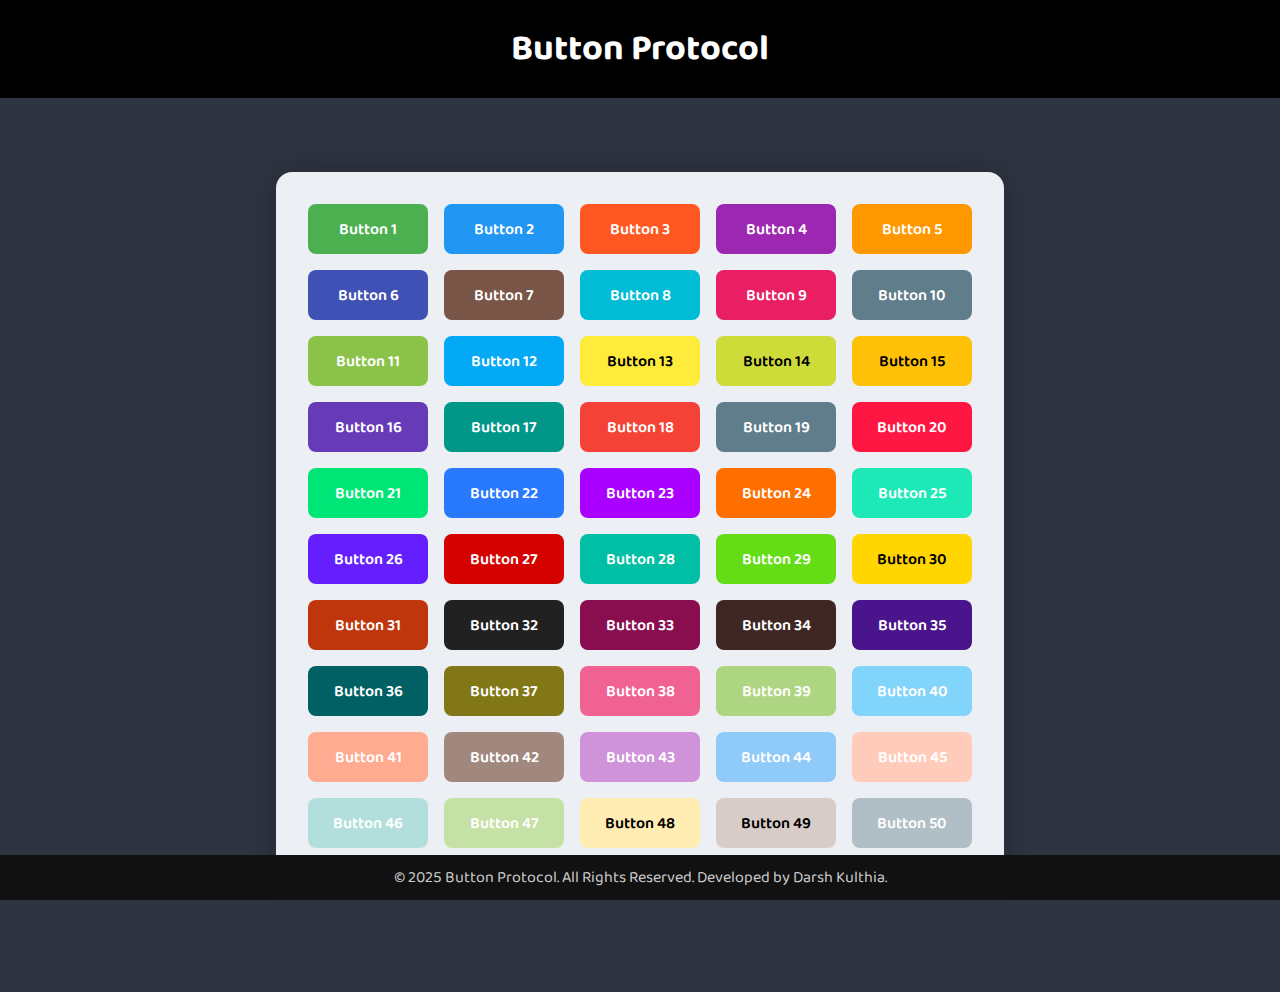
<file: Button Protocol/index.html>
<!DOCTYPE html>
<html lang="en">

<head>
  <meta charset="UTF-8">
  <title>Button Protocol</title>
  <link href="https://fonts.googleapis.com/css2?family=Baloo+2&display=swap" rel="stylesheet">
  <link rel="stylesheet" href="style.css">
</head>

<body>
  <header id="header">
    <h1>Button Protocol</h1>
  </header>
  <br>
  <br>

  <div class="button-grid">
    <button class="btn btn-1">Button 1</button>
    <button class="btn btn-2">Button 2</button>
    <button class="btn btn-3">Button 3</button>
    <button class="btn btn-4">Button 4</button>
    <button class="btn btn-5">Button 5</button>
    <button class="btn btn-6">Button 6</button>
    <button class="btn btn-7">Button 7</button>
    <button class="btn btn-8">Button 8</button>
    <button class="btn btn-9">Button 9</button>
    <button class="btn btn-10">Button 10</button>
    <button class="btn btn-11">Button 11</button>
    <button class="btn btn-12">Button 12</button>
    <button class="btn btn-13">Button 13</button>
    <button class="btn btn-14">Button 14</button>
    <button class="btn btn-15">Button 15</button>
    <button class="btn btn-16">Button 16</button>
    <button class="btn btn-17">Button 17</button>
    <button class="btn btn-18">Button 18</button>
    <button class="btn btn-19">Button 19</button>
    <button class="btn btn-20">Button 20</button>
    <button class="btn btn-21">Button 21</button>
    <button class="btn btn-22">Button 22</button>
    <button class="btn btn-23">Button 23</button>
    <button class="btn btn-24">Button 24</button>
    <button class="btn btn-25">Button 25</button>
    <button class="btn btn-26">Button 26</button>
    <button class="btn btn-27">Button 27</button>
    <button class="btn btn-28">Button 28</button>
    <button class="btn btn-29">Button 29</button>
    <button class="btn btn-30">Button 30</button>
    <button class="btn btn-31">Button 31</button>
    <button class="btn btn-32">Button 32</button>
    <button class="btn btn-33">Button 33</button>
    <button class="btn btn-34">Button 34</button>
    <button class="btn btn-35">Button 35</button>
    <button class="btn btn-36">Button 36</button>
    <button class="btn btn-37">Button 37</button>
    <button class="btn btn-38">Button 38</button>
    <button class="btn btn-39">Button 39</button>
    <button class="btn btn-40">Button 40</button>
    <button class="btn btn-41">Button 41</button>
    <button class="btn btn-42">Button 42</button>
    <button class="btn btn-43">Button 43</button>
    <button class="btn btn-44">Button 44</button>
    <button class="btn btn-45">Button 45</button>
    <button class="btn btn-46">Button 46</button>
    <button class="btn btn-47">Button 47</button>
    <button class="btn btn-48">Button 48</button>
    <button class="btn btn-49">Button 49</button>
    <button class="btn btn-50">Button 50</button>
  </div>

  <footer>© 2025 Button Protocol. All Rights Reserved. Developed by Darsh Kulthia.</footer>

</body>

</html>
</file>
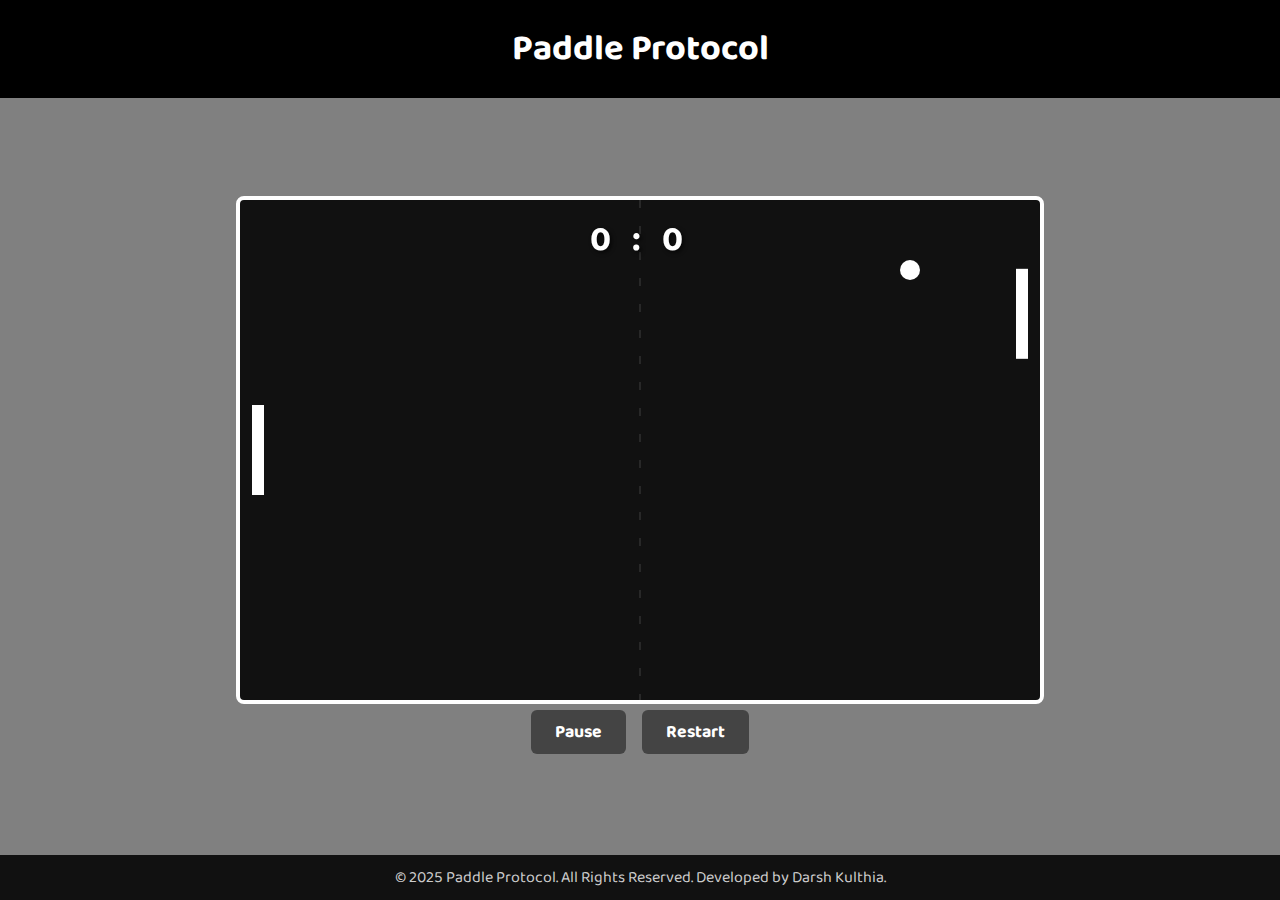
<file: Paddle Protocol/index.html>
<!DOCTYPE html>
<html lang="en">

<head>
  <meta charset="UTF-8" />
  <title>Paddle Protocol</title>
  <link rel="stylesheet" href="styles.css" />
  <link href="https://fonts.googleapis.com/css2?family=Baloo+2&display=swap" rel="stylesheet">
</head>

<body>
  <header class="game-header">
    <h1>Paddle Protocol</h1>
  </header>

  <div id="pong-container">
    <canvas id="pong" width="800" height="500"></canvas>
    <div id="scoreboard">
      <span id="player-score">0</span> : <span id="ai-score">0</span>
    </div>
    <div id="controls">
      <button id="pause-btn">Pause</button>
      <button id="restart-btn">Restart</button>
    </div>
    <div id="winner-message" class="hidden"></div>
  </div>
  <script src="pong.js"></script>
  <footer>
    &copy; 2025 Paddle Protocol. All Rights Reserved. Developed by Darsh Kulthia.
  </footer>
</body>

</html>
</file>
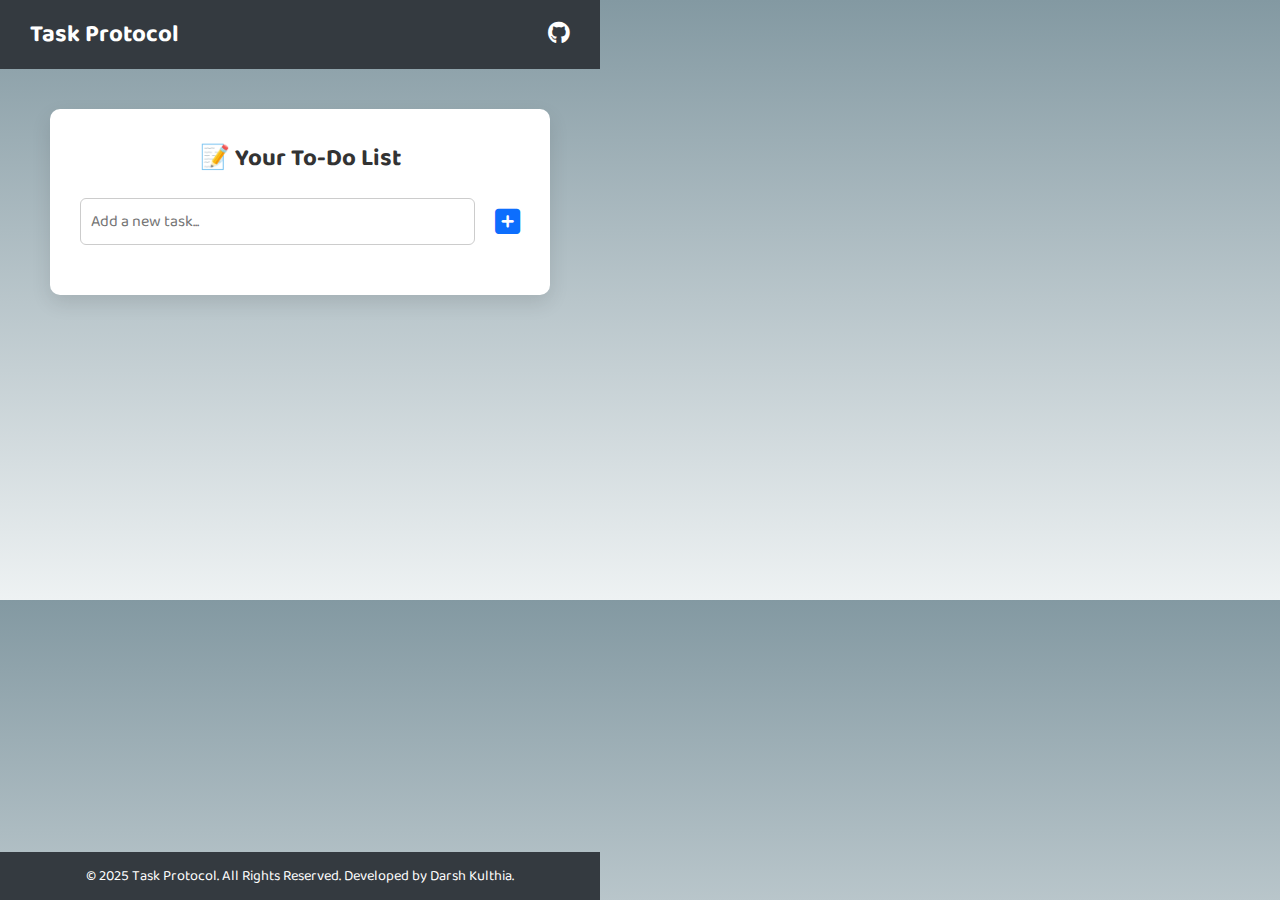
<file: Task Protocol/extension/popup.html>
<!DOCTYPE html>
<html lang="en">
<head>
  <meta charset="UTF-8" />
  <meta name="viewport" content="width=device-width, initial-scale=1.0" />
  <title>Task Protocol</title>
  <link href="https://fonts.googleapis.com/css2?family=Baloo+2&display=swap" rel="stylesheet">
  <link rel="stylesheet" href="https://cdnjs.cloudflare.com/ajax/libs/font-awesome/6.5.0/css/all.min.css" integrity="sha512-..." crossorigin="anonymous" referrerpolicy="no-referrer" />

  <link rel="stylesheet" href="popup.css" />
</head>
<body>
  <header>
    <h1>Task Protocol</h1>
    <a href="https://github.com/yourusername/yourrepo" target="_blank" title="GitHub Repo">
      <i class="fab fa-github"></i>
    </a>
  </header>
  <div class="container">
    <h2>📝 Your To-Do List</h2>
    <form id="todo-form">
      <input type="text" id="task-input" placeholder="Add a new task..." required />
      <i class="fa-solid fa-square-plus add-icon" title="Add Task"></i>
    </form>
    <ul id="task-list"></ul>
  </div>
  <footer>
    © 2025 Task Protocol. All Rights Reserved. Developed by Darsh Kulthia.
  </footer>
  <script defer src="popup.js"></script>
</body>
</html>
</file>
<file: Button Protocol/style.css>
body {
  margin: 0;
  padding: 2rem;
  background-color: #2e3440;
  font-family: "Baloo 2", cursive;
  display: flex;
  justify-content: center;
  align-items: center;
  min-height: 100vh;
}

header {
  background-color: black;
  position: absolute;
  top: 0;
  width: 100%;
  text-align: center;
  padding: 20px 20px;
  z-index: 1000;
}

header h1 {
  margin: 0;
  font-size: 36px;
  font-family: "Baloo 2", cursive;
  color: #fff;
}

.button-grid {
  display: grid;
  grid-template-columns: repeat(5, 1fr);
  gap: 1rem;
  padding: 2rem;
  background-color: #eceff4;
  border-radius: 1rem;
  box-shadow: 0 0 30px rgba(0, 0, 0, 0.2);
  max-width: 1000px;
  margin: 140px auto 80px auto;
}

footer {
  position: fixed;
  bottom: 0;
  left: 0;
  width: 100%;
  text-align: center;
  padding: 10px 0;
  background-color: #111;
  color: #ccc;
  font-size: 1rem;
  font-family: "Baloo 2", cursive;
}

.btn {
  position: relative;
  padding: 0.75rem 1.5rem;
  font-size: 1rem;
  font-weight: 600;
  font-family: "Baloo 2", cursive;
  color: white;
  border: none;
  border-radius: 0.5rem;
  cursor: pointer;
  overflow: hidden;
  transition: all 0.3s ease;
  min-width: 120px;
  min-height: 50px;
  text-align: center;
}

.btn::after {
  content: "";
  position: absolute;
  background: rgba(255, 255, 255, 0.3);
  border-radius: 50%;
  transform: scale(0);
  opacity: 0;
  pointer-events: none;
  transition: transform 0.5s, opacity 0.5s;
  top: 50%;
  left: 50%;
  transform: translate(-50%, -50%) scale(0);
}

.btn:active::after {
  transform: translate(-50%, -50%) scale(2.5);
  opacity: 1;
}

.btn:hover {
  transform: scale(1.05);
}
.btn:active {
  transform: scale(0.95);
}

.btn-1 {
  background: #4caf50;
}
.btn-2 {
  background: #2196f3;
}
.btn-3 {
  background: #ff5722;
}
.btn-4 {
  background: #9c27b0;
}
.btn-5 {
  background: #ff9800;
}
.btn-6 {
  background: #3f51b5;
}
.btn-7 {
  background: #795548;
}
.btn-8 {
  background: #00bcd4;
}
.btn-9 {
  background: #e91e63;
}
.btn-10 {
  background: #607d8b;
}

.btn-11 {
  background: #8bc34a;
}
.btn-12 {
  background: #03a9f4;
}
.btn-13 {
  background: #ffeb3b;
  color: #000;
}
.btn-14 {
  background: #cddc39;
  color: #000;
}
.btn-15 {
  background: #ffc107;
  color: #000;
}
.btn-16 {
  background: #673ab7;
}
.btn-17 {
  background: #009688;
}
.btn-18 {
  background: #f44336;
}
.btn-19 {
  background: #607d8b;
}
.btn-20 {
  background: #ff1744;
}
.btn-21 {
  background: #00e676;
}
.btn-22 {
  background: #2979ff;
}
.btn-23 {
  background: #aa00ff;
}
.btn-24 {
  background: #ff6f00;
}
.btn-25 {
  background: #1de9b6;
}
.btn-26 {
  background: #651fff;
}
.btn-27 {
  background: #d50000;
}
.btn-28 {
  background: #00bfa5;
}
.btn-29 {
  background: #64dd17;
}
.btn-30 {
  background: #ffd600;
  color: #000;
}
.btn-31 {
  background: #bf360c;
}
.btn-32 {
  background: #212121;
}
.btn-33 {
  background: #880e4f;
}
.btn-34 {
  background: #3e2723;
}
.btn-35 {
  background: #4a148c;
}
.btn-36 {
  background: #006064;
}
.btn-37 {
  background: #827717;
}
.btn-38 {
  background: #f06292;
}
.btn-39 {
  background: #aed581;
}
.btn-40 {
  background: #81d4fa;
}
.btn-41 {
  background: #ffab91;
}
.btn-42 {
  background: #a1887f;
}
.btn-43 {
  background: #ce93d8;
}
.btn-44 {
  background: #90caf9;
}
.btn-45 {
  background: #ffccbc;
}
.btn-46 {
  background: #b2dfdb;
}
.btn-47 {
  background: #c5e1a5;
}
.btn-48 {
  background: #ffecb3;
  color: #000;
}
.btn-49 {
  background: #d7ccc8;
  color: #000;
}
.btn-50 {
  background: #b0bec5;
}

.btn-1:hover {
  transform: scale(1.1);
}
.btn-1:active {
  transform: scale(0.95) rotate(-2deg);
}

.btn-2:hover {
  box-shadow: 0 0 15px #2196f3;
}
.btn-2:active {
  transform: scale(1.05) rotate(1deg);
}

.btn-3:hover {
  transform: rotate(-3deg);
}
.btn-3:active {
  transform: scale(0.9);
}

.btn-4:hover {
  transform: translateY(-5px);
}
.btn-4:active {
  transform: translateY(2px);
}

.btn-5:hover {
  letter-spacing: 2px;
}
.btn-5:active {
  transform: scale(0.98);
}

.btn-6:hover {
  background: #5c6bc0;
}
.btn-6:active {
  transform: scale(1.1) rotate(5deg);
}

.btn-7:hover {
  transform: rotate(5deg);
}
.btn-7:active {
  transform: scale(0.9);
}

.btn-8:hover {
  filter: brightness(1.2);
}
.btn-8:active {
  transform: scale(1.03);
}

.btn-9:hover {
  animation: pulse 0.6s infinite alternate;
}
.btn-9:active {
  transform: scale(0.92);
}

.btn-10:hover {
  transform: skewX(-10deg);
}
.btn-10:active {
  transform: skewX(0deg) scale(0.95);
}

.btn-11:hover {
  transform: scale(1.05) rotate(2deg);
}
.btn-11:active {
  transform: scale(0.95) rotate(-2deg);
}

.btn-12:hover {
  box-shadow: inset 0 0 10px #fff;
}
.btn-12:active {
  transform: scale(0.97);
}

.btn-13:hover {
  filter: hue-rotate(90deg);
}
.btn-13:active {
  transform: scale(0.9);
}

.btn-14:hover {
  transform: translateX(5px);
}
.btn-14:active {
  transform: translateX(-5px);
}

.btn-15:hover {
  text-shadow: 0 0 5px #fff;
}
.btn-15:active {
  transform: scale(1.1);
}

.btn-16:hover {
  background: linear-gradient(to right, #f00, #0f0);
}
.btn-16:active {
  filter: brightness(1.2);
}

.btn-17:hover {
  border: 2px solid white;
}
.btn-17:active {
  transform: scale(0.92);
}

.btn-18:hover {
  filter: grayscale(0.5);
}
.btn-18:active {
  transform: rotate(10deg);
}

.btn-19:hover {
  transform: scale(1.2) skewX(10deg);
}
.btn-19:active {
  transform: scale(0.8);
}

.btn-20:hover {
  background: #000;
  color: #fff;
}
.btn-20:active {
  transform: translateY(4px);
}

.btn-21:hover {
  filter: invert(1);
}
.btn-21:active {
  transform: scale(1.05);
}

.btn-22:hover {
  transform: rotateY(180deg);
}
.btn-22:active {
  transform: rotateY(0deg);
}

.btn-23:hover {
  letter-spacing: 3px;
}
.btn-23:active {
  transform: scale(0.95);
}

.btn-24:hover {
  background: radial-gradient(circle, #ff0, #f00);
}
.btn-24:active {
  filter: contrast(1.2);
}

.btn-25:hover {
  transform: perspective(300px) rotateX(15deg);
}
.btn-25:active {
  transform: rotateX(0deg);
}

.btn-26:hover {
  border-radius: 2rem;
}
.btn-26:active {
  transform: scale(1.05);
}

.btn-27:hover {
  transform: rotateZ(10deg);
}
.btn-27:active {
  transform: rotateZ(-10deg);
}

.btn-28:hover {
  opacity: 0.8;
}
.btn-28:active {
  transform: scale(1.05);
}

.btn-29:hover {
  background: repeating-linear-gradient(
    45deg,
    #f00,
    #f00 10px,
    #fff 10px,
    #fff 20px
  );
}
.btn-29:active {
  transform: scale(0.9);
}

.btn-30:hover {
  transform: translate(-3px, -3px);
  box-shadow: 3px 3px 5px rgba(0, 0, 0, 0.3);
}
.btn-30:active {
  box-shadow: none;
}

.btn-31:hover {
  filter: blur(1px);
}
.btn-31:active {
  filter: blur(0);
}

.btn-32:hover {
  transform: scale(1.05) skewY(5deg);
}
.btn-32:active {
  transform: scale(0.95) skewY(-5deg);
}

.btn-33:hover {
  background-color: #222;
  color: #fff;
}
.btn-33:active {
  transform: rotate(-5deg);
}

.btn-34:hover {
  border: 3px dashed #fff;
}
.btn-34:active {
  background-color: #333;
}

.btn-35:hover {
  transform: scaleX(1.2);
}
.btn-35:active {
  transform: scaleX(0.8);
}

.btn-36:hover {
  filter: saturate(2);
}
.btn-36:active {
  filter: saturate(1);
}

.btn-37:hover {
  background: conic-gradient(#f00, #0f0, #00f, #f00);
}
.btn-37:active {
  transform: scale(1.1);
}

.btn-38:hover {
  text-transform: uppercase;
}
.btn-38:active {
  letter-spacing: 4px;
}

.btn-39:hover {
  box-shadow: inset 0 0 10px #000;
}
.btn-39:active {
  transform: scale(1.05);
}

.btn-40:hover {
  filter: sepia(1);
}
.btn-40:active {
  filter: sepia(0.5);
}

.btn-41:hover {
  background: #111;
  color: #0f0;
}
.btn-41:active {
  transform: rotate(2deg);
}

.btn-42:hover {
  outline: 2px dotted #fff;
}
.btn-42:active {
  outline-offset: 4px;
}

.btn-43:hover {
  transform: scale(1.15) rotate(3deg);
}
.btn-43:active {
  transform: scale(0.85) rotate(-3deg);
}

.btn-44:hover {
  border: 1px solid #fff;
  background-color: transparent;
}
.btn-44:active {
  background-color: #fff;
  color: #000;
}

.btn-45:hover {
  background: #333;
  box-shadow: 0 0 20px #fff inset;
}
.btn-45:active {
  transform: translateY(5px);
}

.btn-46:hover {
  transform: scale(1.1) skew(5deg, 5deg);
}
.btn-46:active {
  transform: scale(0.9) skew(-5deg, -5deg);
}

.btn-47:hover {
  filter: brightness(1.5);
}
.btn-47:active {
  filter: brightness(0.8);
}

.btn-48:hover {
  mix-blend-mode: difference;
}
.btn-48:active {
  opacity: 0.9;
}

.btn-49:hover {
  animation: wiggle 0.3s ease-in-out infinite;
}
.btn-49:active {
  animation: none;
}

.btn-50:hover {
  transform: scale(1.05) translateY(-2px);
}
.btn-50:active {
  transform: scale(0.95) translateY(2px);
}

@keyframes wiggle {
  0% {
    transform: rotate(-2deg);
  }
  50% {
    transform: rotate(2deg);
  }
  100% {
    transform: rotate(-2deg);
  }
}

@keyframes pulse {
  from {
    transform: scale(1);
  }
  to {
    transform: scale(1.05);
  }
}
</file>
<file: Paddle Protocol/styles.css>
body {
  background: grey;
  display: flex;
  align-items: center;
  justify-content: center;
  min-height: 100vh;
  margin: 0;
  font-family: "Baloo 2", cursive;
}

.game-header {
  background-color: black;
  position: absolute;
  top: 0;
  width: 100%;
  text-align: center;
  padding: 20px 0;
  z-index: 1000;
}

.game-header h1 {
  margin: 0;
  font-size: 36px;
  font-family: "Baloo 2", cursive;
  color: #fff;
}

footer {
  position: fixed;
  bottom: 0;
  left: 0;
  width: 100%;
  text-align: center;
  padding: 10px 0;
  background-color: #111;
  color: #ccc;
  font-size: 1rem;
  font-family: "Baloo 2", cursive;
}

#pong-container {
  position: relative;
}

#pong {
  background: #111;
  display: block;
  border: 4px solid #fff;
  border-radius: 8px;
}

#scoreboard {
  position: absolute;
  top: 16px;
  left: 50%;
  transform: translateX(-50%);
  color: #fff;
  font-size: 2.2em;
  font-weight: bold;
  font-family: "Baloo 2", cursive;
  user-select: none;
  pointer-events: none;
  letter-spacing: 0.2em;
  text-shadow: 2px 2px 4px #000a;
}

#controls {
  position: absolute;
  bottom: -50px;
  left: 50%;
  transform: translateX(-50%);
  display: flex;
  gap: 16px;
  z-index: 2;
}

#controls button {
  font-size: 1.1em;
  padding: 8px 24px;
  border-radius: 6px;
  border: none;
  background: #444;
  color: #fff;
  cursor: pointer;
  font-weight: bold;
  font-family: "Baloo 2", cursive;
  transition: background 0.2s;
}

#controls button:hover {
  background: #666;
}

#winner-message {
  position: absolute;
  top: 50%;
  left: 50%;
  transform: translate(-50%, -50%);
  color: #fff;
  background: rgba(34, 34, 34, 0.9);
  padding: 32px 48px;
  border-radius: 16px;
  font-size: 2.2em;
  font-weight: bold;
  font-family: "Baloo 2", cursive;
  text-align: center;
  z-index: 3;
  box-shadow: 0 0 24px 2px #000c;
}

.hidden {
  display: none;
}
</file>
<file: Task Protocol/extension/popup.css>
* {
  box-sizing: border-box;
}

html, body {
    width: 600px;
    height: 600px;
    overflow-y: auto;
    margin: 0;
    padding: 0;
  }

body {
  font-family: "Baloo 2", cursive;
  background: linear-gradient(#8399a2, #eef2f3);
  margin: 0;
  padding: 0;
  display: flex;
  flex-direction: column;
  min-height: 100vh;
}

header {
  background: #343a40;
  color: white;
  padding: 15px 30px;
  display: flex;
  justify-content: space-between;
  align-items: center;
  position: sticky;
  top: 0;
  z-index: 100;
}

header h1 {
  margin: 0;
  font-size: 1.5rem;
  font-family: "Baloo 2", cursive;
}

header a {
  color: white;
  font-size: 1.4rem;
  transition: color 0.2s;
}

header a:hover {
  color: #0d6efd;
}

footer {
  background: #343a40;
  color: white;
  text-align: center;
  padding: 12px;
  margin-top: auto;
  font-size: 0.9rem;
  font-family: "Baloo 2", cursive;
}

.container {
  background: white;
  padding: 30px;
  margin: 40px auto;
  border-radius: 10px;
  box-shadow: 0 8px 20px rgba(0, 0, 0, 0.1);
  width: 100%;
  max-width: 500px;
}

h2 {
  text-align: center;
  color: #333;
  margin-top: 0;
  margin-bottom: 20px;
  font-family: "Baloo 2", cursive;
}

form {
  display: flex;
  gap: 10px;
  font-family: "Baloo 2", cursive;
  margin-bottom: 20px;
}

input[type="text"] {
  flex: 1;
  padding: 10px;
  font-size: 16px;
  font-family: "Baloo 2", cursive;
  border: 1px solid #ccc;
  border-radius: 6px;
  outline: none;
}

.add-icon {
  color: #0d6efd;
  font-size: 1.8rem;
  margin-left: 10px;
  cursor: pointer;
  align-self: center;
  transition: color 0.2s;
}

.add-icon:hover {
  color: #084298;
}

button {
  padding: 10px 16px;
  border: none;
  background: #0d6efd;
  color: white;
  font-size: 16px;
  font-family: "Baloo 2", cursive;
  cursor: pointer;
  border-radius: 6px;
  transition: background 0.3s;
}

button:hover {
  background: #0b5ed7;
}

ul {
  list-style: none;
  padding: 0;
}

li {
  padding: 12px;
  margin-bottom: 12px;
  background: #f8f9fa;
  border-left: 5px solid #0d6efd;
  display: flex;
  align-items: center;
  border-radius: 6px;
  box-shadow: 0 1px 4px rgba(0, 0, 0, 0.05);
  cursor: grab;
}

li.completed .task-text {
  text-decoration: line-through;
  color: #888;
}

.grip {
  cursor: move;
  color: #888;
  margin-right: 12px;
}

.task-text {
  flex: 1;
  font-size: 16px;
  cursor: pointer;
  font-family: "Baloo 2", cursive;
}

.task-text input {
  width: 100%;
  padding: 6px;
  font-size: 16px;
  font-family: "Baloo 2", cursive;
  border-radius: 4px;
  border: 1px solid #ccc;
}

.actions {
  display: flex;
  gap: 10px;
}

.actions button {
  background: none;
  border: none;
  font-size: 16px;
  font-family: "Baloo 2", cursive;
  cursor: pointer;
  color: #333;
  transition: color 0.2s;
}

.actions button:hover {
  color: #000;
}

.actions .delete {
  color: #dc3545;
}

.actions .delete:hover {
  color: #b02a37;
}
</file>
